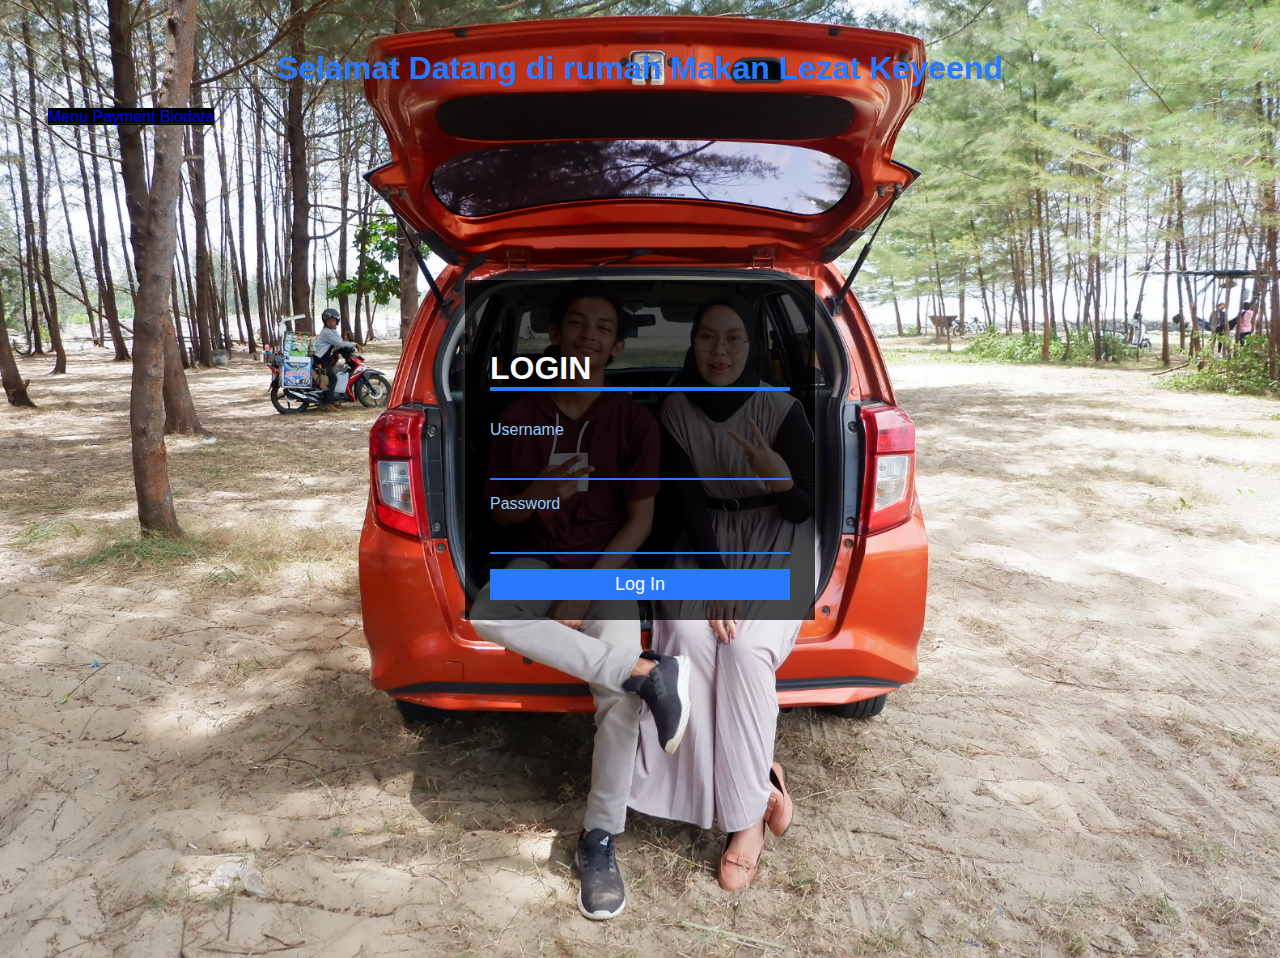
<file: index.html>
<!DOCTYPE html>
<html>
    <head>
        <title>Login Rumah Makan Lezat Selalu</title>
        <link rel="stylesheet" href="home.css">
    </head>

    <body>
        <h1>Selamat Datang di rumah Makan Lezat Keyeend</h1>
        <div class="container">
            <h1>Login</h1>
            <form action="menu.html">
                <label>Username</label><br>
                <input type="text"><br>
                <label>Password</label><br>
                <input type="password"><br>
                <button>Log In</button>
            </form>
        </div>
        <nav class="menu">
            <ul>
                <li>
                    <a href="menu.html">Menu</a>
                </li>

                <li>
                    <a href="#">Payment</a>
                </li>
                
                <li>
                    <a href="biodata.html">Biodata</a>
                </li>
            </ul>
        </nav>
    </body>
</html>
</file>
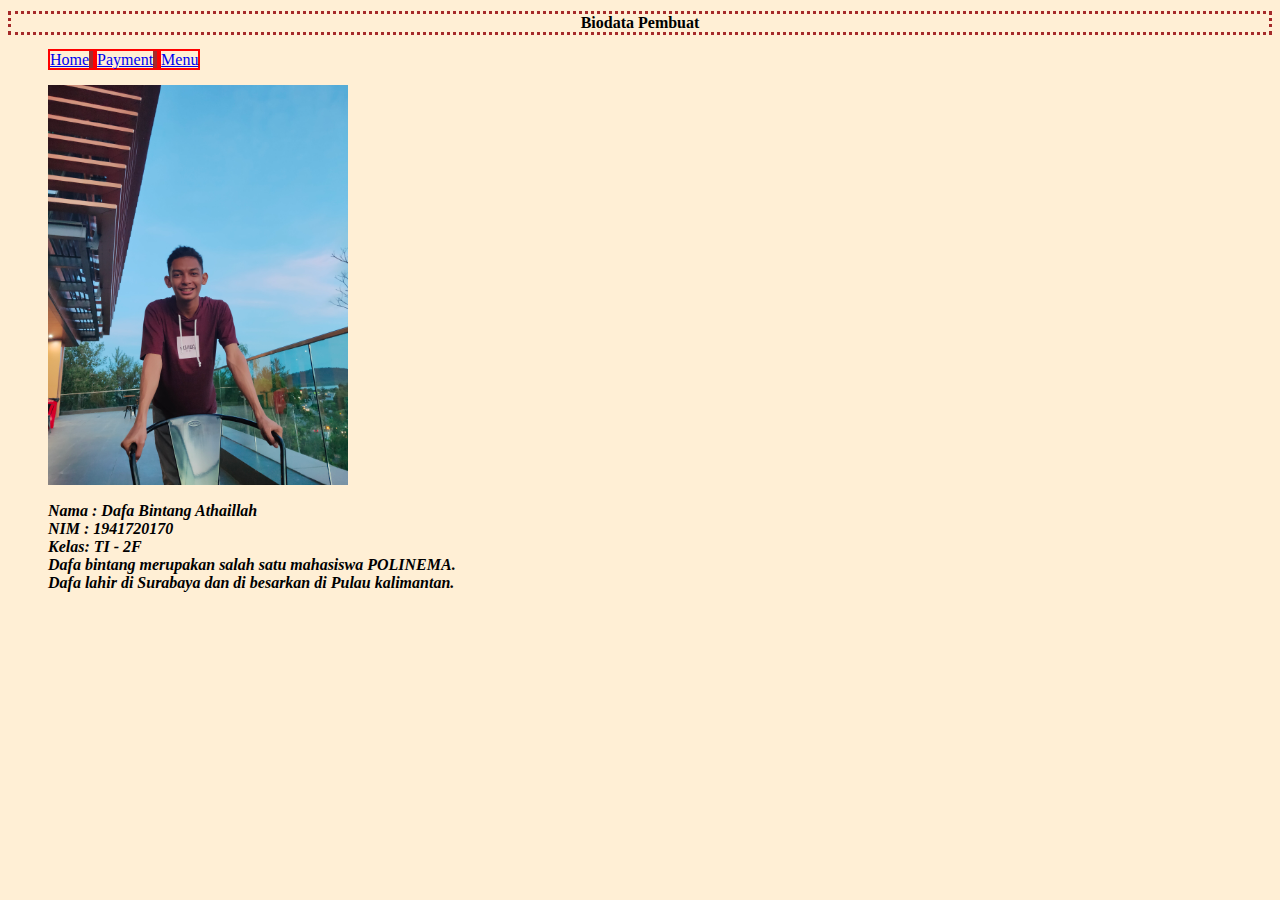
<file: biodata.html>
<!DOCTYPE html>
<html>
    <head>
        <title>Biodata-Ku</title>
        <link rel="Stylesheet" type="text/css" href="biodata.css"
    </head>
    <body>
        <h1>Biodata Pembuat</h1>
        <nav class="menu">
            <ul>
                <li>
                    <a href="home.html">Home</a> 
                </li>

                <li>
                    <a href="#">Payment</a>
                </li>
                
                <li>
                    <a href="menu.html">Menu</a>
                </li>
            </ul>
        </nav>
        <figure>
            <img src="img/bio.jpg"
        </figure>
        <h2> Nama : Dafa Bintang Athaillah<br>
             NIM  : 1941720170<br>
             Kelas: TI - 2F<br>
             Dafa bintang merupakan salah satu mahasiswa POLINEMA.<br>Dafa lahir di Surabaya dan di besarkan di Pulau kalimantan.
        </h2>
    </body>
</html>
</file>
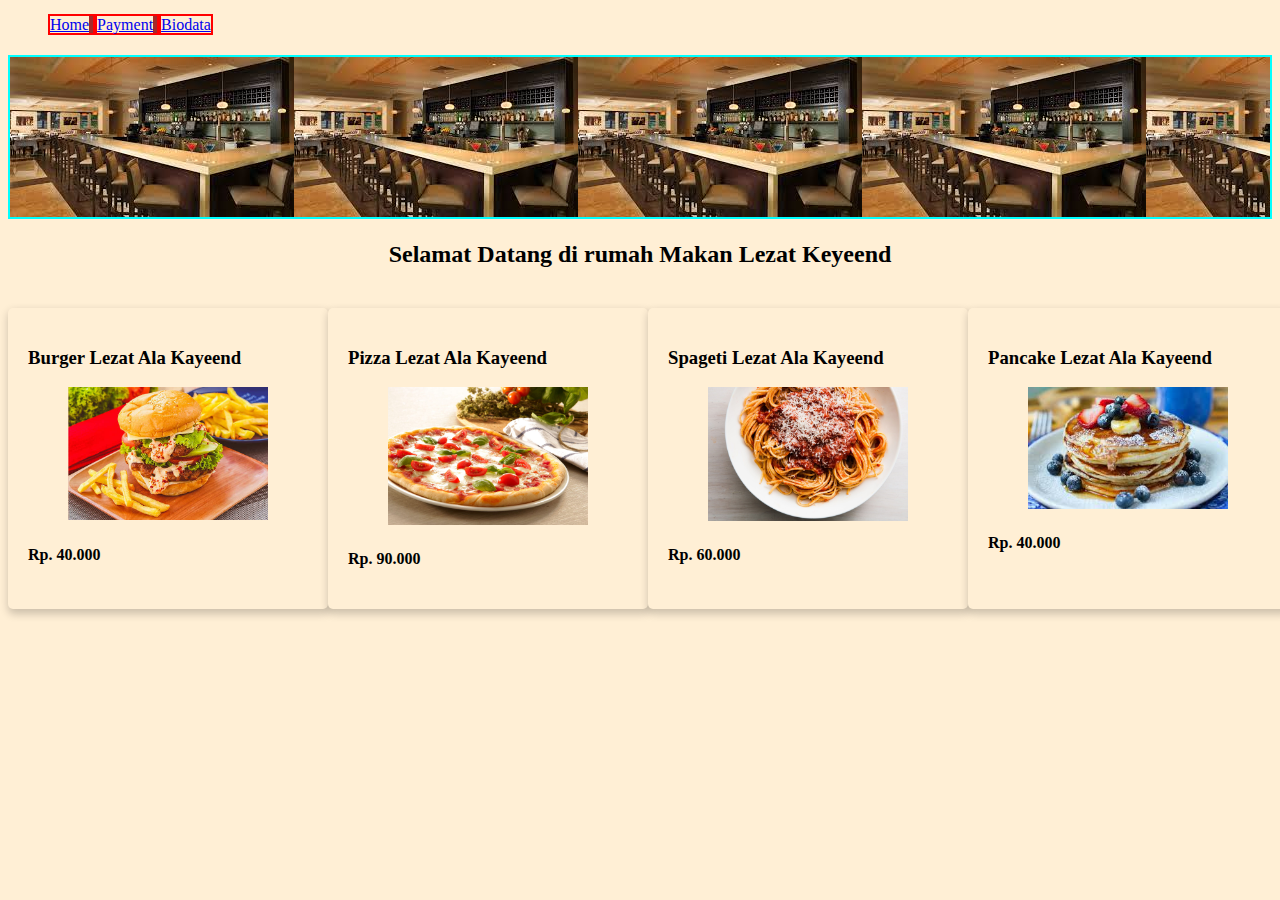
<file: menu.html>
<!DOCTYPE html>
<html>
    <head>
        <title>Menu Makanan Rumah Makan Lezat Keyeend</title>
        <link rel="stylesheet" href="menu.css">
    </head>
    <body>
            <nav class="menu">
                <ul>
                    <li>
                        <a href="home.html">Home</a> 
                    </li>
    
                    <li>
                        <a href="#">Payment</a>
                    </li>
                    
                    <li>
                        <a href="biodata.html">Biodata</a>
                    </li>
                </ul>
            </nav>

        <h1></h1>
        
        <h2>Selamat Datang di rumah Makan Lezat Keyeend</h2>
        <div class="menus">
            <article class="card">
                <header>
                    <h3>Burger Lezat Ala Kayeend</h3>
                    <figure>
                        <img src="img/Burger.jpg" class=" Menu-makanan-img" alt="makanan img">
                    </figure>
                </header>
                <section>
                    <h4>Rp. 40.000</h4>
                </section>
            </article>

            <article class="card">
                <header>
                    <h3>Pizza Lezat Ala Kayeend</h3>
                    <figure>
                        <img src="img/pizza.jpg" class=" Menu-makanan-img" alt="makanan img">
                    </figure>
                </header>
                <section>
                    <h4>Rp. 90.000</h4>
                </section>
            </article>
            <article class="card">
                <header>
                    <h3>Spageti Lezat Ala Kayeend</h3>
                    <figure>
                        <img src="img/spagetti.jpg" class=" Menu-makanan-img" alt="makanan img">
                    </figure>
                </header>
                <section>
                    <h4>Rp. 60.000</h4>
                </section>
            </article>
            <article class="card">
                <header>
                    <h3>Pancake Lezat Ala Kayeend</h3>
                    <figure>
                        <img src="img/pancake.jpg" class=" Menu-makanan-img" alt="makanan img">
                    </figure>
                </header>
                <section>
                    <h4>Rp. 40.000</h4>
                </section>
            </article>
        </div>
    </body>
</html>
</file>
<file: home.css>
*{
    margin: 30;
    padding: 20;
    outline: 15;
    font-family: 'Open Sans', sans-serif;
}
nav li{
    display: inline;
    background-color: black;
    text-align: center;
}
h1{
    color:#2979ff;
    margin-top: 50px;
    text-align: center;
}
body{
    height: 100vh;
    background-image: url(img/2016_0902_04155500.jpg);
    background-size: cover;
    background-position: center;
    background-repeat: no-repeat;
}
.container{
    position: absolute;
    left: 50%;
    top: 50%;
    transform: translate(-50%,-50%);
    padding: 20px 25px;
    width: 300px;

    background-color: rgba(0,0,0,.7);
    box-shadow: 0 0 10px rgba(255,255,255,.3);}
.container h1{
        text-align: left;
        color: #fafafa;
        margin-bottom: 30px;
        text-transform: uppercase;
        border-bottom: 4px solid #2979ff;
    }
.container label{
        text-align: left;
        color: #90caf9;
}
.container form input{
    width: calc(100% - 20px);
    padding: 8px 10px;
    margin-bottom: 15px;
    border: none;
    background-color: transparent;
    border-bottom: 2px solid #2979ff;
    color: #fff;
    font-size: 20px;
}
.container form button{
    width: 100%;
    padding: 5px 0;
    border: none;
    background-color:#2979ff;
    font-size: 18px;
    color: #fafafa;
}
</file>
<file: biodata.css>
*{
    background-color: papayawhip;
}
nav li{
    display: inline;
    background-color: brown;
    border: 2px solid red;
}
h1{
    font-size: medium;
    font-family: Georgia, 'Times New Roman', Times, serif;
    text-align: center;
    border: 3px dotted brown;

}
img{
    width: 300px;
    height: 400px;
    
}
h2{
    text-align: justify;
    font-size: medium;
    font-style: italic;
}
</file>
<file: menu.css>
*{
    background-color: papayawhip;
}
nav li{
    display: inline;
    background-color: brown;
    border: 2px solid red;
}
h1{
    border: 2px solid aqua;
    padding: 70px;
    background-image: url(img/background.jpg);
    height: 20px;
    width: 30;
}
h2{
    text-align: center;
}
.card {
    box-shadow: 1px 4px 8px 1px rgba(0, 0, 0, 0.2);
    border-radius: 5px;
    padding: 20px;
    margin-top: 20px;
}
img{
    width: 200px;
}
.menus{
    display: flex;
}
</file>
